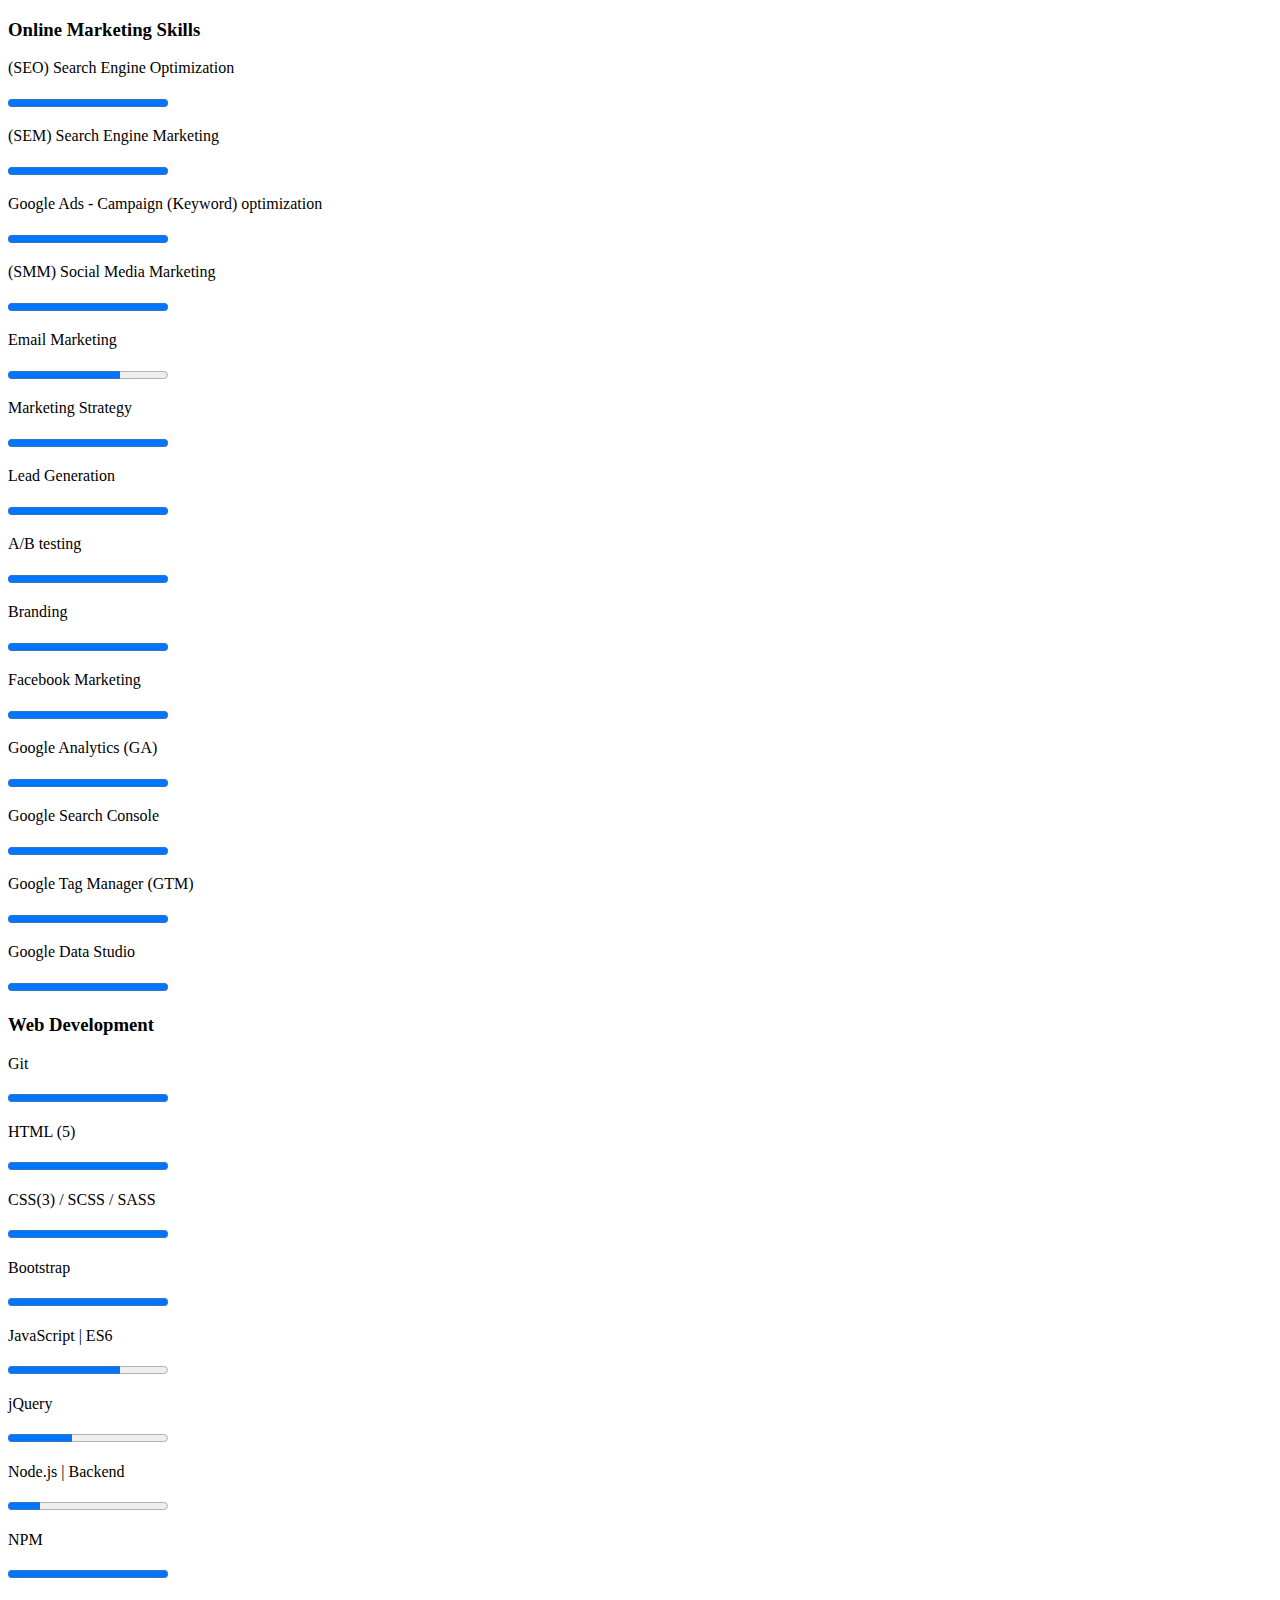
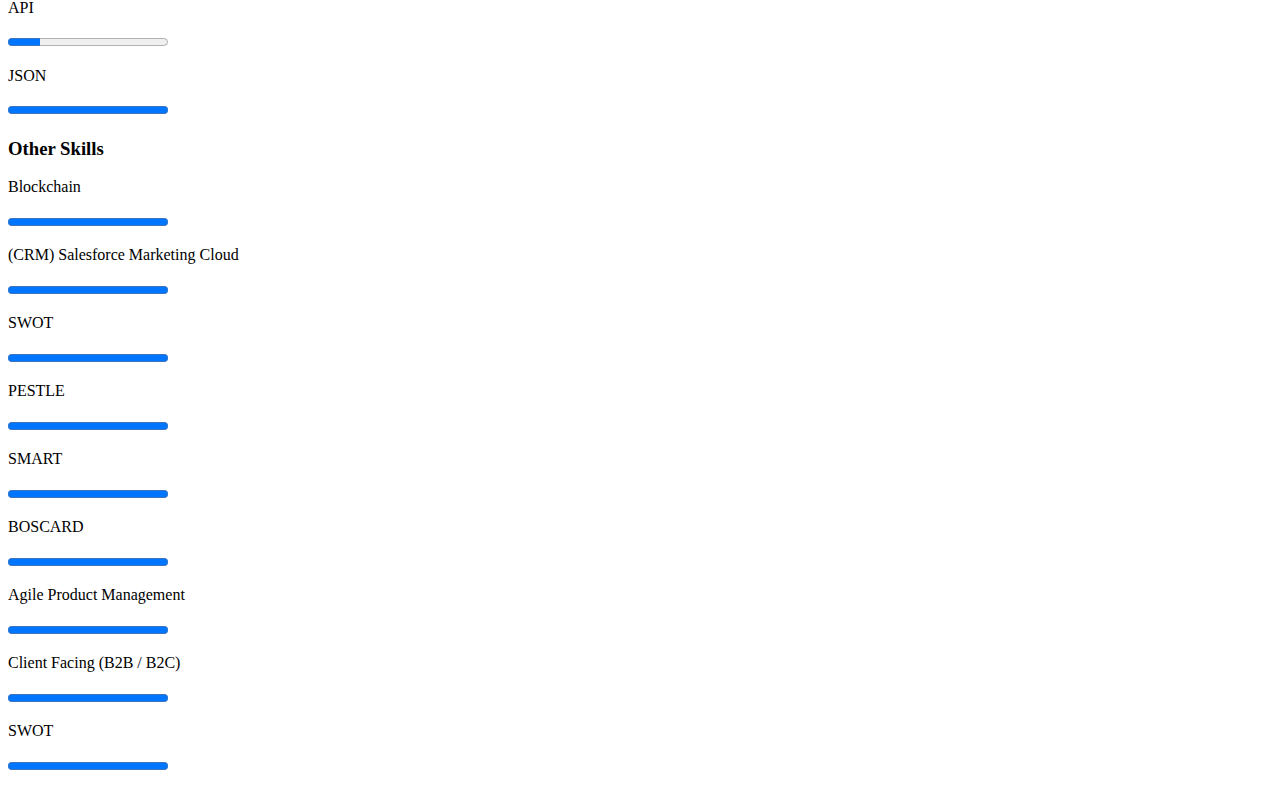
<file: skills.html>
<!DOCTYPE html>
<html lang="en">
<head>
    <meta charset="UTF-8">
    <meta http-equiv="X-UA-Compatible" content="IE=edge">
    <meta name="viewport" content="width=device-width, initial-scale=1.0">
    <meta author="Patrick Schubert">
    <title>Patrick Schubert - Skills</title>
</head>
<body>
    <div class="container">

        <div class="row">
            <div class="col-lg-4 col-md-6 my-5">

                <p class="text-center"><i class="fas fa-rocket fa-4x icon"></i></p>

                <h3 class="feature-title text-center border-bottom border-primary">Online Marketing Skills</h3>
                <div class="skill">
                    <p>(SEO) Search Engine Optimization</p>
                    <p><progress value="100" max="100" class="progressBar"></progress></p>
                </div>
                <div class="skill">
                    <p>(SEM) Search Engine Marketing</p>
                    <p><progress value="100" max="100" class="progressBar"></progress></p>
                </div>
                <div class="skill">
                    <p>Google Ads - Campaign (Keyword) optimization</p>
                    <p><progress value="100" max="100" class="progressBar"></progress></p>
                </div>
                <div class="skill">
                    <p>(SMM) Social Media Marketing</p>
                    <p><progress value="100" max="100" class="progressBar"></progress></p>
                </div>
                <div class="skill">
                    <p>Email Marketing</p>
                    <p><progress value="70" max="100" class="progressBar"></progress></p>
                </div>
                <div class="skill">
                    <p>Marketing Strategy</p>
                    <p><progress value="100" max="100" class="progressBar"></progress></p>
                </div>
                <div class="skill">
                    <p>Lead Generation</p>
                    <p><progress value="100" max="100" class="progressBar"></progress></p>
                </div>
                <div class="skill">
                    <p>A/B testing</p>
                    <p><progress value="100" max="100" class="progressBar"></progress></p>
                </div>
                <div class="skill">
                    <p>Branding</p>
                    <p><progress value="100" max="100" class="progressBar"></progress></p>
                </div>
                <div class="skill">
                    <p>Facebook Marketing</p>
                    <p><progress value="100" max="70" class="progressBar"></progress></p>
                </div>
                <div class="skill">
                    <p>Google Analytics (GA)</p>
                    <p><progress value="100" max="100" class="progressBar"></progress></p>
                </div>
                <div class="skill">
                    <p>Google Search Console</p>
                    <p><progress value="100" max="100" class="progressBar"></progress></p>
                </div>
                <div class="skill">
                    <p>Google Tag Manager (GTM)</p>
                    <p><progress value="100" max="100" class="progressBar"></progress></p>
                </div>
                <div class="skill">
                    <p>Google Data Studio</p>
                    <p><progress value="100" max="100" class="progressBar"></progress></p>
                </div>
            </div>
            <!-- /.col-lg-4 -->

            <div class="col-lg-4 col-md-6 my-5">

                <p class="text-center"><i class="fas fa-code fa-4x icon"></i></p>

                <h3 class="feature-title text-center border-bottom border-primary">Web Development</h3>
                <div class="skill">
                    <p>Git</p>
                    <p><progress value="100" max="100" class="progressBar"></progress></p>
                </div>
                <div class="skill">
                    <p>HTML (5)</p>
                    <p><progress value="100" max="100" class="progressBar"></progress></p>
                </div>
                <div class="skill">
                    <p>CSS(3) / SCSS / SASS</p>
                    <p><progress value="100" max="100" class="progressBar"></progress></p>
                </div>
                <div class="skill">
                    <p>Bootstrap</p>
                    <p><progress value="100" max="100" class="progressBar"></progress></p>
                </div>
                <div class="skill">
                    <p>JavaScript | ES6</p>
                    <p><progress value="70" max="100" class="progressBar"></progress></p>
                </div>
                <div class="skill">
                    <p>jQuery</p>
                    <p><progress value="40" max="100" class="progressBar"></progress></p>
                </div>
                <div class="skill">
                    <p>Node.js | Backend</p>
                    <p><progress value="20" max="100" class="progressBar"></progress></p>
                </div>
                <div class="skill">
                    <p>NPM</p>
                    <p><progress value="100" max="100" class="progressBar"></progress></p>
                </div>
                <div class="skill">
                    <p>API</p>
                    <p><progress value="20" max="100" class="progressBar"></progress></p>
                </div>
                <div class="skill">
                    <p>JSON</p>
                    <p><progress value="100" max="100" class="progressBar"></progress></p>
                </div>
            </div>
            <!-- /.col-lg-4 -->

            <div class="col-lg-4 col-md-6 my-5">

                <p class="text-center"><i class="fas fa-cogs fa-4x icon"></i></p>

                <h3 class="feature-title text-center border-bottom border-primary">Other Skills</h3>
                <div class="skill">
                    <p class="text-start">Blockchain</p>
                    <p><progress value="40" max="40" class="progressBar"></progress></p>
                </div>
                <div class="skill">
                    <p class="text-start">(CRM) Salesforce Marketing Cloud</p>
                    <p><progress value="40" max="40" class="progressBar"></progress></p>
                </div>
                <div class="skill">
                    <p class="text-start">SWOT</p>
                    <p><progress value="100" max="100" class="progressBar"></progress></p>
                </div>
                <div class="skill">
                    <p class="text-start">PESTLE</p>
                    <p><progress value="100" max="100" class="progressBar"></progress></p>
                </div>
                <div class="skill">
                    <p class="text-start">SMART</p>
                    <p><progress value="100" max="100" class="progressBar"></progress></p>
                </div>
                <div class="skill">
                    <p class="text-start">BOSCARD</p>
                    <p><progress value="100" max="100" class="progressBar"></progress></p>
                </div>
                <div class="skill">
                    <p class="text-start">Agile Product Management</p>
                    <p><progress value="100" max="100" class="progressBar"></progress></p>
                </div>
                <div class="skill">
                    <p class="text-start">Client Facing (B2B / B2C)</p>
                    <p><progress value="100" max="100" class="progressBar"></progress></p>
                </div>
                <div class="skill">
                    <p class="text-start">SWOT</p>
                    <p><progress value="100" max="100" class="progressBar"></progress></p>
                </div>
            </div>
            <!-- /.col-lg-4 -->
        </div>
</body>
</html>
</file>
